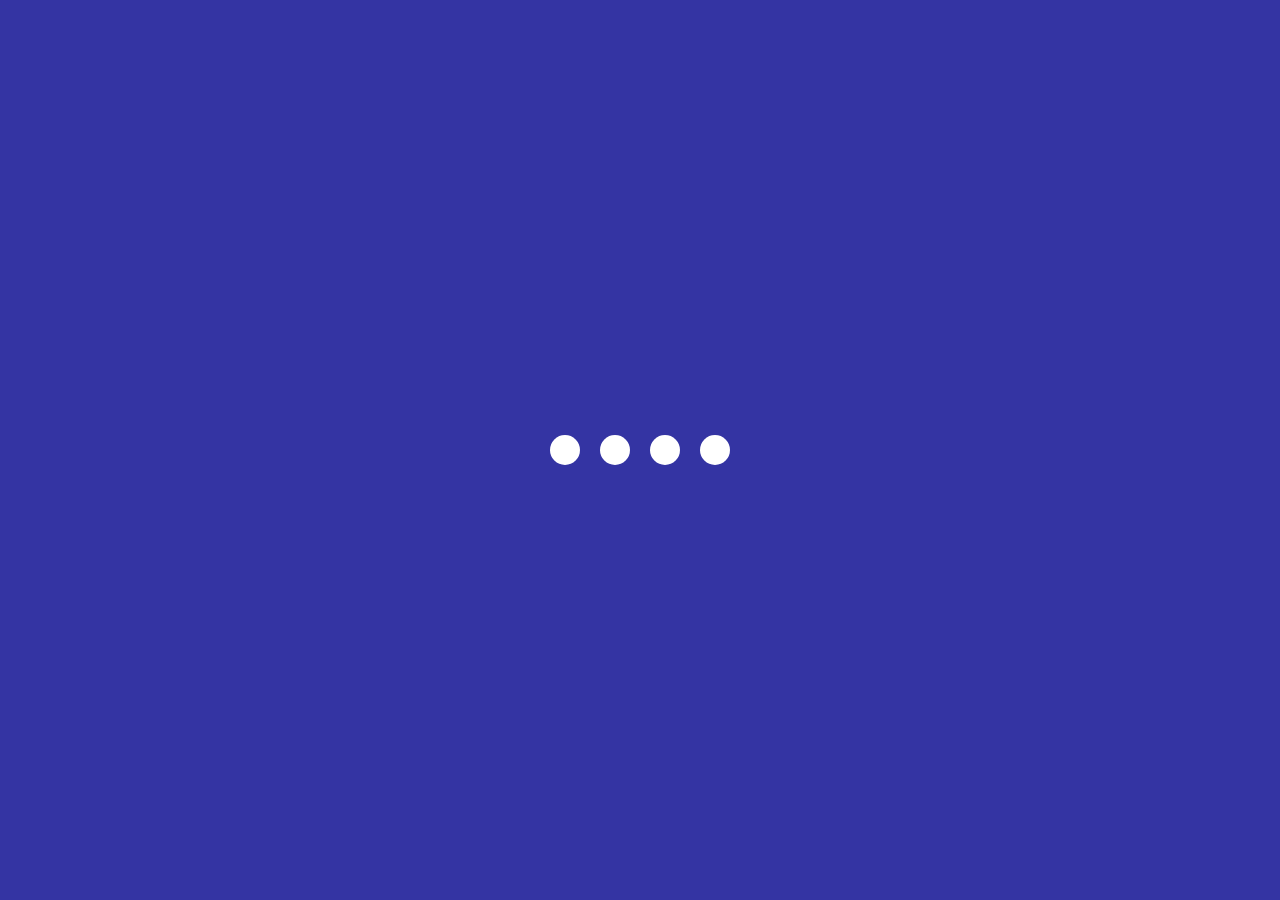
<file: 02.Creative Loading Animation/index.html>
<html lang="en">
<head>
    <meta charset="UTF-8">
    <meta name="viewport" content="width=device-width, initial-scale=1.0">
    <title>Loading Animation</title>
    <link rel="stylesheet" href="style.css">
</head>
<body>
    
    <section class="wrapper">
        <div class="loader">
            <div class="loading one"></div>
            <div class="loading two"></div>
            <div class="loading three"></div>
            <div class="loading four"></div>
        </div>

    </section>
    

</body>
</html>
</file>
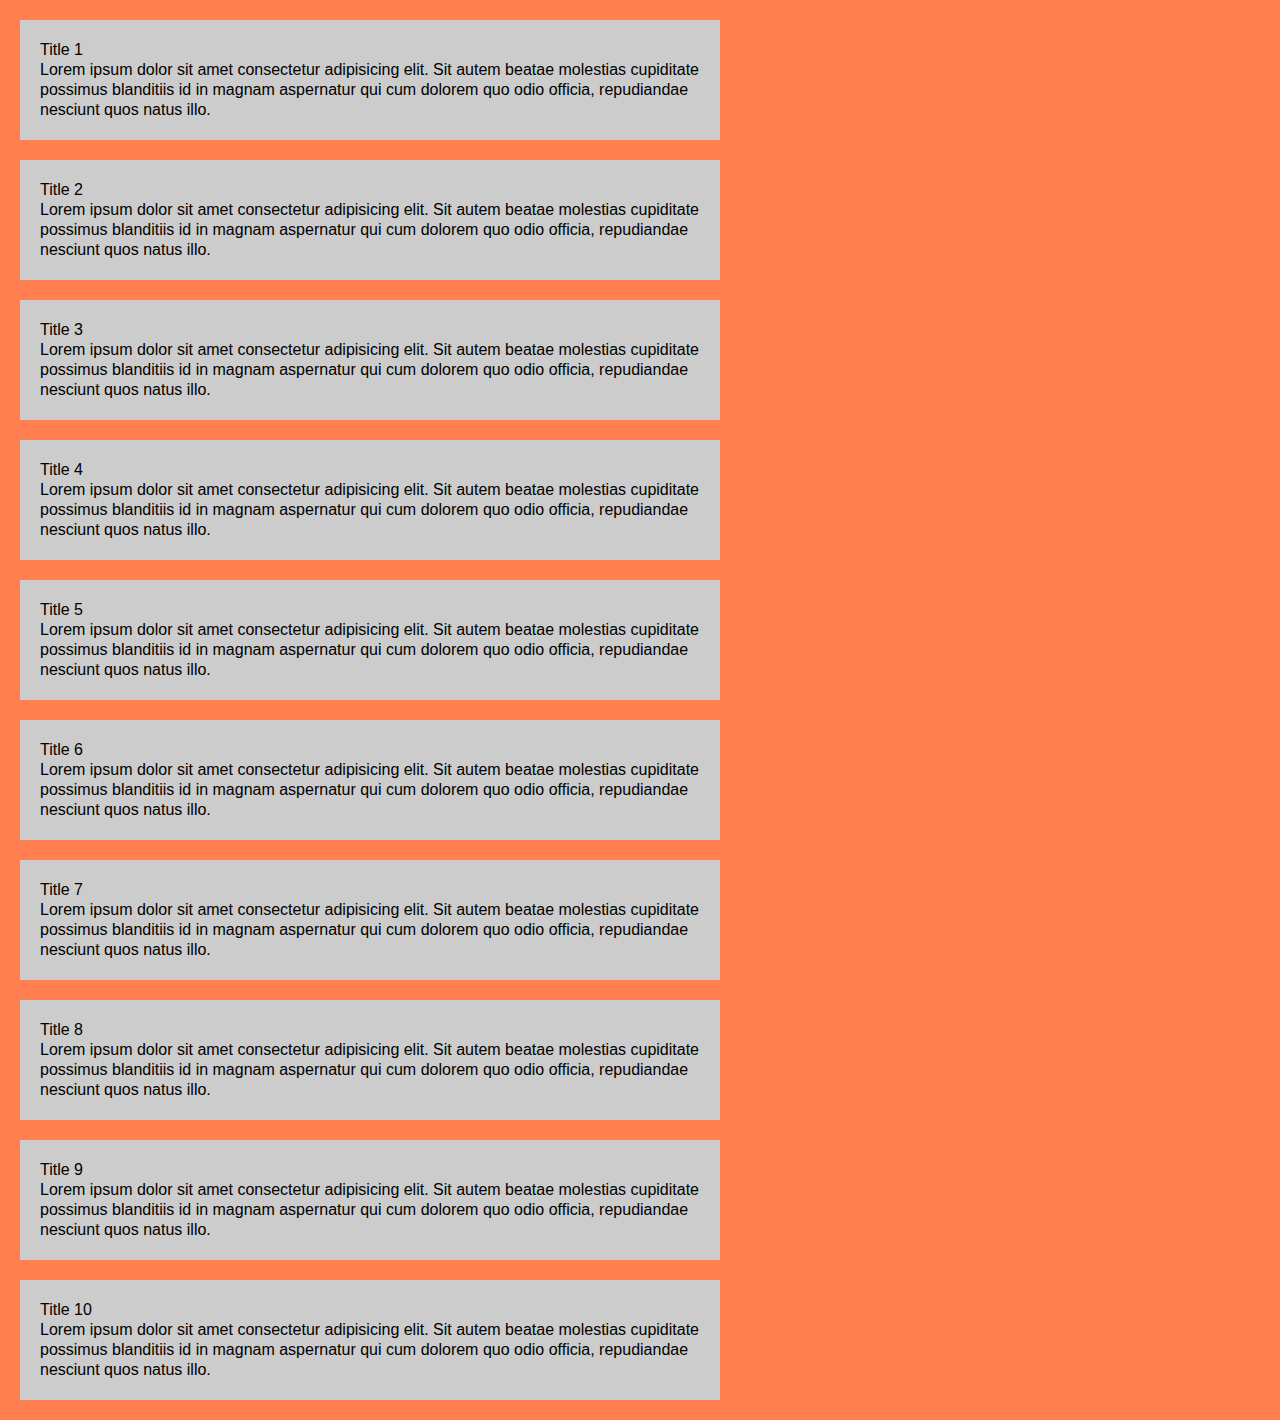
<file: 03.Custom Scrollbar/index.html>
<html lang="en">
<head>
    <meta charset="UTF-8">
    <meta name="viewport" content="width=device-width, initial-scale=1.0">
    <title>Document</title>
    <link rel="stylesheet" href="style.css">
</head>
<body>
    <section>
        <div class="card">
            <div class="card-title">Title 1</div>
            <p>Lorem ipsum dolor sit amet consectetur adipisicing elit.
                Sit autem beatae molestias cupiditate possimus blanditiis 
                id in magnam aspernatur qui cum dolorem quo odio officia,
                repudiandae nesciunt quos natus illo.</p>
        </div>
        <div class="card">
            <div class="card-title">Title 2</div>
            <p>Lorem ipsum dolor sit amet consectetur adipisicing elit.
                Sit autem beatae molestias cupiditate possimus blanditiis 
                id in magnam aspernatur qui cum dolorem quo odio officia,
                repudiandae nesciunt quos natus illo.</p>
        </div>
        <div class="card">
            <div class="card-title">Title 3</div>
            <p>Lorem ipsum dolor sit amet consectetur adipisicing elit.
                Sit autem beatae molestias cupiditate possimus blanditiis 
                id in magnam aspernatur qui cum dolorem quo odio officia,
                repudiandae nesciunt quos natus illo.</p>
        </div>
        <div class="card">
            <div class="card-title">Title 4</div>
            <p>Lorem ipsum dolor sit amet consectetur adipisicing elit.
                Sit autem beatae molestias cupiditate possimus blanditiis 
                id in magnam aspernatur qui cum dolorem quo odio officia,
                repudiandae nesciunt quos natus illo.</p>
        </div>
        <div class="card">
            <div class="card-title">Title 5</div>
            <p>Lorem ipsum dolor sit amet consectetur adipisicing elit.
                Sit autem beatae molestias cupiditate possimus blanditiis 
                id in magnam aspernatur qui cum dolorem quo odio officia,
                repudiandae nesciunt quos natus illo.</p>
        </div>
        <div class="card">
            <div class="card-title">Title 6</div>
            <p>Lorem ipsum dolor sit amet consectetur adipisicing elit.
                Sit autem beatae molestias cupiditate possimus blanditiis 
                id in magnam aspernatur qui cum dolorem quo odio officia,
                repudiandae nesciunt quos natus illo.</p>
        </div>
        <div class="card">
            <div class="card-title">Title 7</div>
            <p>Lorem ipsum dolor sit amet consectetur adipisicing elit.
                Sit autem beatae molestias cupiditate possimus blanditiis 
                id in magnam aspernatur qui cum dolorem quo odio officia,
                repudiandae nesciunt quos natus illo.</p>
        </div>
        <div class="card">
            <div class="card-title">Title 8</div>
            <p>Lorem ipsum dolor sit amet consectetur adipisicing elit.
                Sit autem beatae molestias cupiditate possimus blanditiis 
                id in magnam aspernatur qui cum dolorem quo odio officia,
                repudiandae nesciunt quos natus illo.</p>
        </div>
        <div class="card">
            <div class="card-title">Title 9</div>
            <p>Lorem ipsum dolor sit amet consectetur adipisicing elit.
                Sit autem beatae molestias cupiditate possimus blanditiis 
                id in magnam aspernatur qui cum dolorem quo odio officia,
                repudiandae nesciunt quos natus illo.</p>
        </div>
        <div class="card">
            <div class="card-title">Title 10</div>
            <p>Lorem ipsum dolor sit amet consectetur adipisicing elit.
                Sit autem beatae molestias cupiditate possimus blanditiis 
                id in magnam aspernatur qui cum dolorem quo odio officia,
                repudiandae nesciunt quos natus illo.</p>
        </div>
    </section>
</body>
</html>
</file>
<file: 02.Creative Loading Animation/style.css>
*{
    margin: 0;
    padding: 0;
    box-sizing: border-box;
}

body{
    background: #00008bcb;
}

.wrapper{
    display: flex;
    justify-content: center;
    align-items: center;
    min-height: 100vh;
}

.wrapper .loader{
    display: flex;
    justify-content: space-evenly;
    padding: 0 20px;
}

.loader .loading{
    background: white;
    width: 30px;
    height: 30px;
    border-radius: 50px;
    margin: 0 10px;
    animation: Load 0.8s ease infinite;
}

.loader .loading.one{
    animation-delay: 0.2s;
}

.loader .loading.two{
    animation-delay: 0.4s;
}

.loader .loading.three{
    animation-delay: 0.6s;
}

.loader .loading.four{
    animation-delay: 0.8s;
}

@keyframes Load {
    0%{
        width: 30px;
        height: 30px;
    }
    50%{
        width: 20px;
        height: 20px;
    }
}
</file>
<file: 03.Custom Scrollbar/style.css>
*{
    padding: 0;
    margin: 0;
    box-sizing: border-box;
    font-family: sans-serif;
}

body{
    background:coral;
}

.card{
    width: 700px;
    background: #ccc;
    padding: 20px;
    margin: 20px;
    font-family: sans-serif;
    line-height: 20px;
}

/* Scroll Bar */

::-webkit-scrollbar{
    background: teal;
    width: 15px;
    border: 2px ;
}

::-webkit-scrollbar-thumb{
    background: white;
    border-radius: 100px;
}
</file>
